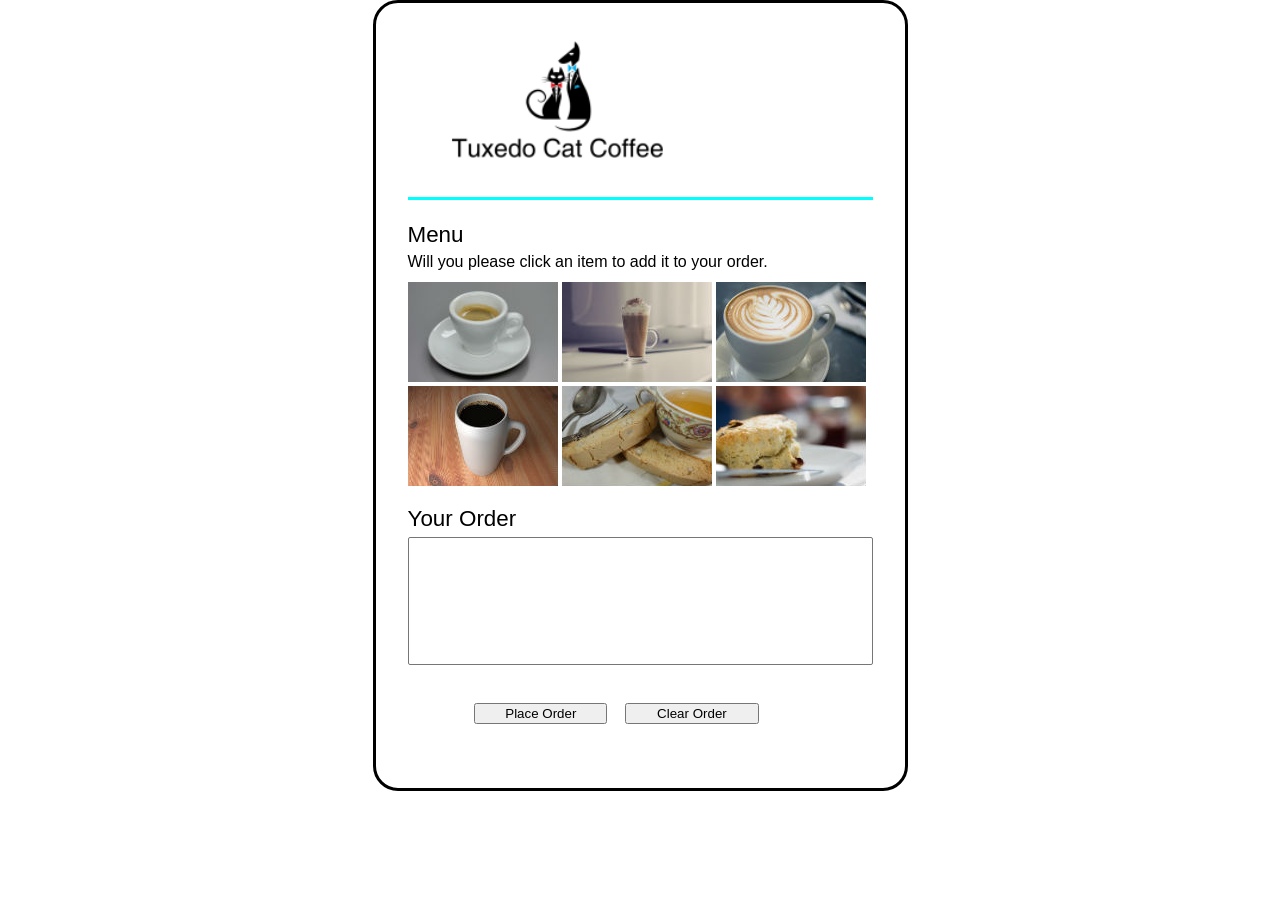
<file: index.html>
<!DOCTYPE html>
<html>

<head>
	<title>Tuxedo Cat Coffee</title>
	<meta charset="UTF-8">
	<meta name="viewport" content="width=device-width, initial-scale=1">
	<link type="text/css" rel="stylesheet" href="styles/cafe.css">
	<script type="text/javascript" src="js/cafe_js_then.js"></script>
</head>

<body>
	<header>
		<img src="images/logo.png" alt="Tuxedo Cat Coffee" />
	</header>
	<main>
		<!-- action="/data/menu.json" -->
		<form id="order_form" name="order_form" action="pages/checkout.html" method="get">
			<section id="menu">
				<h2>Menu</h2>
				<p>Will you please click an item to add it to your order.</p>
				<ul>
					<li><a href="#"><img class="hoverMe" id="images/espresso_info.jpg" src="images/espresso.jpg"
								alt="espresso" /></a></li>
					<li><a href="#"><img class="hoverMe" id="images/latte_info.jpg" src="images/latte.jpg"
								alt="latte" /></a></li>
					<li><a href="#"><img class="hoverMe" id="images/cappuccino_info.jpg" src="images/cappuccino.jpg"
								alt="cappuccino" /></a></li>
					<li><a href="#"><img class="hoverMe" id="images/coffee_info.jpg" src="images/coffee.jpg"
								alt="coffee" /></a></li>
					<li><a href="#"><img class="hoverMe" id="images/biscotti_info.jpg" src="images/biscotti.jpg"
								alt="biscotti" /></a></li>
					<li><a href="#"><img class="hoverMe" id="images/scone_info.jpg" src="images/scone.jpg"
								alt="scone" /></a></li>
				</ul>
			</section>

			<section id="your_order">
				<h2>Your Order</h2>
				<span id="message"></span>
				<section id="area">
					<select id="order" name="order" size="6"></select>
					<p id="total">&nbsp;</p>
					<span id="message"></span>
				</section>

				<section id="buttons">
					<button name="place_order" id="place_order">Place Order</button>
					<button name="clear_order" id="clear_order">Clear Order</button>
				</section>
			</section>
		</form>
	</main>
</body>

</html>
</file>
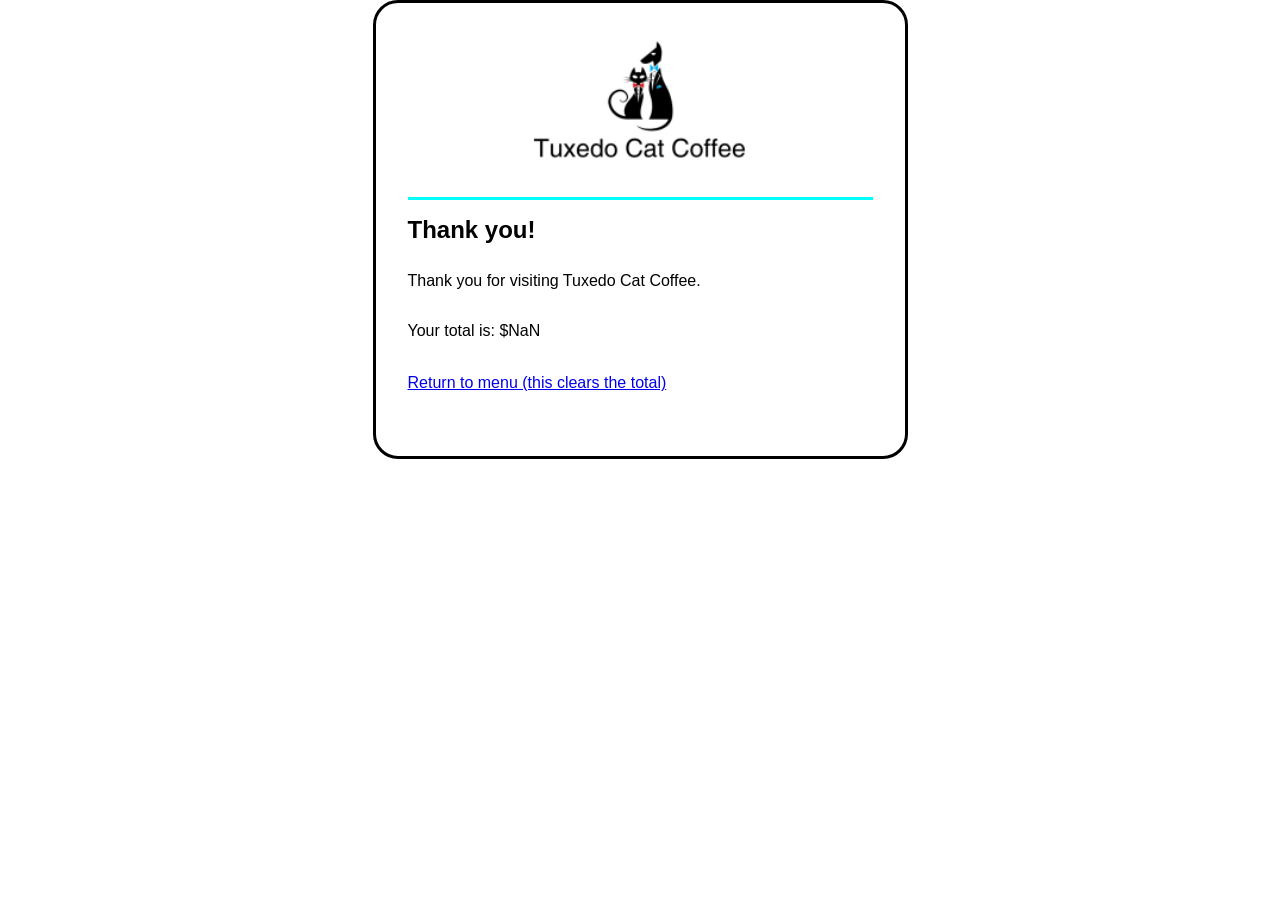
<file: pages/checkout.html>
<!DOCTYPE html>
<html>
<head>
    <title>Tuxedo Cat Coffee</title>
    <base href="../">
    <link type="text/css" rel="stylesheet" href="styles/checkout.css">
	<meta name="viewport" content="width=device-width, initial-scale=1">
    <script>
        document.addEventListener("DOMContentLoaded", () => {
            const getElement = (selector) => document.querySelector(selector);
            console.log(`in checkout: ${sessionStorage.total}`)
            console.log(getElement("#sessionTotal"));

            getElement("#sessionTotal").textContent = parseFloat(sessionStorage.total).toFixed(2);

        });

    </script>
</head>
<body>
    <header>
        <img src="images/logo.png" alt="Tuxedo Cat Coffee"/>
    </header>
    <main>
        
            <h1>Thank you!</h1>
            <p>Thank you for visiting Tuxedo Cat Coffee.</p>
			<p>Your total is: $<span id="sessionTotal">&nbsp;</span></p>
            <br>
            <a href="index.html">Return to menu (this clears the total)</a>

    </main> 
</body>
</html>
</file>
<file: styles/cafe.css>
body {
    font-family: Verdana, Arial, Helvetica, sans-serif;
    font-size: 100%;
    background-color: white;
	width: 95%;
    max-width: 465px;
    margin: 0 auto;
    border: 3px solid black;
    border-radius: 25px;
    padding: 0 2em 1em;
}
header {
	/* text-align: center; */
	border-bottom: 3px solid aqua;
}

main{
	display: flex;
	padding-bottom:3em;
}
section#menu{
	flex-basis: 100%; 
}
/* section#your_order{ */
	/* display: flex; */
	/* flex-direction: column; */
	/* padding-bottom:3em; */
/* } */
section#your_order h2{
	width: 100%;
}

h1 { 
    font-size: 150%;
    margin-bottom: .5em;
}
h2 {
	font-size: 140%;
	font-weight: 500;
	margin-top: 0;
	margin-bottom: .2em;
}
select {
	/* the order shows in here */
	width:100%;
	font-size: 110%;
	text-indent: .5em;
}
span{
	color: red;
	font-weight: bolder;
	font-style: italic;
}
#menu h2 {
	padding-top: 1em;

}
#menu p {
	margin-top: 0;
	margin-bottom: .7em;
}
ul {
	list-style-type: none;
	padding-left: 0;
	margin-top: 0;
}
ul li {
	display: inline;
    padding: 5px 0 5px 0;
}
#total {
	margin-top: .5em;
	margin-bottom: .7em;
}
button {
    width: 10em;
    margin-right: 1em;
}
button:first-of-type{
	margin-left: 5em;
}
section#buttons {
	margin-top: 0;
}
@media only screen and (max-width: 767px) {
	
	body{
		border: none;
		border-radius: 0;
		padding: 0 2em;
		
	}
	header{
		width:95%;
		border-bottom: none;
		
	}
    main {
        flex-direction: column;
    }
	header img{
		width:95%;
	}
	section#menu p{
		font-size:90%;
	}
	section#menu h2{
		font-size:120%;
	}
	section#menu ul{
		padding-left: .5em;
		justify-content: flex-start; 
		flex-basis: auto;
		flex-wrap:wrap;
		padding-top:.5625em;
	}

	select {
		width: 100%;
	}
}

@media only screen and (max-width: 479px) {
	header h1{
		font-size: 120%;
	}
	select {
		width: 89%;
	}

}
</file>
